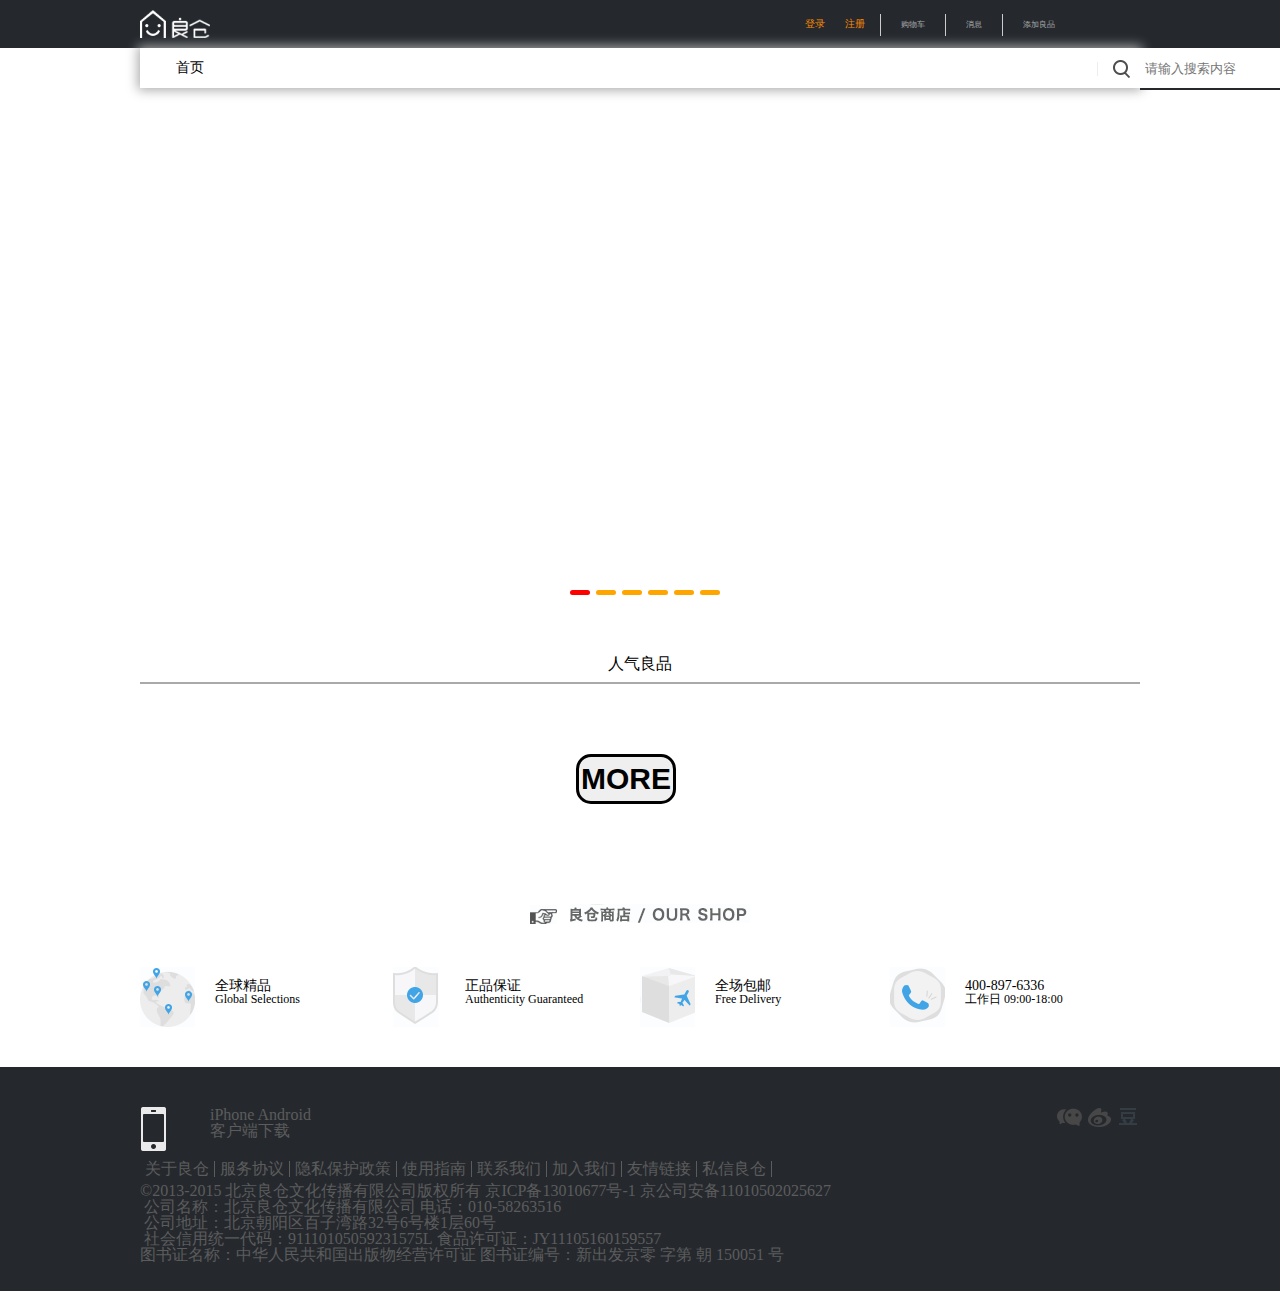
<file: Index.html>
<!DOCTYPE html>
<html>
	<head>
		<meta charset="UTF-8">
		<title>首页</title>
		<link rel="stylesheet" type="text/css" href="css/reset.css"/>
		<link rel="stylesheet" type="text/css" href="css/header.css"/>
		<link rel="stylesheet" type="text/css" href="css/Index.css" />
		<link rel="stylesheet" type="text/css" href="css/footer.css"/>
	</head>
	<body>
		<!--
        	作者：474068077@qq.com
        	时间：2017-09-12
        	描述：公用头部
       -->
		<div class="headr" id="header">
			<div class="nav" id="nav">
				<div class="logo"></div>
				<div class="right">
					<div>
						<ul class="right_nav">
							<li class="login"><a href="Login.html">登录</a></li>
							<li class="register"><a href="Register.html">注册</a></li>
							<li class="cart"> 购物车
								<div class="drop_cart"><p>您的购物车暂时没有商品</p>
									<a class="drop_cartdown" href="#">快去抢购良仓商品吧</a>
								</div>
							</li>
							<li class="message">消息
							<div class="drop_message">
								<ul class="message_oUl">
									<li>动态</li>
									<li>评论</li>
									<li>私信</li>
									<li>粉丝</li>
									<li>喜欢</li>
									<li>通知</li>
								</ul>	
							</div>
							</li>
							<li class="good">添加良品</li>
						</ul>
					</div>
				</div>
			</div>
			<div class="nav_bottom" id="menu">
				<li><a href="Index.html">首页</a></li>
				<i class="search" id="search"></i>
				<div class="search-box" id="search-box">
					<input id="search-input" type="text" placeholder="请输入搜索内容"/>
				</div>
			</div>
		</div>
		
		<!--轮播图-->
		<div class="carousel" id="carousel">
			<div class="btns">
				<a class="leftBtn"  id="leftBtn"><</a>
				<a class="rightBtn" id="rightBtn">></a>
			</div>
			<div class="imageslist" id="imageslist">
				<ul id="imagesss">
				
				</ul>
			</div>
			<div class="circles" id="circles">
				<ol>
					<li class="cur"></li>
					<li></li>
					<li></li>
					<li></li>
					<li></li>
					<li></li>
				</ol>
			</div>
		</div>
		
		<!--正文部分-->
		<div class="hot" id="hotgoods">
			<p class="hot-title">人气良品</p>
					<div class="miss-box">
						<span>价格</span>
						<p></p>
					</div>
				</a>				
			</div>
		</div>
		<button class="more" id="more">MORE</button>
		
		<!--
        	作者：474068077@qq.com
        	时间：2017-09-12
        	描述：页脚公用部分
        -->
		<div class="page-footing">
			<p class="A-small-shop-itle"><i></i><em></em></p>
			<ul class="service">
				<li>
					<p class="Left-float-graph left-graph-1"><i></i></p>
					<div class="Right-word-solution">
						<b class="dissimilarity">全球精品</b>
						<p>Global Selections</p>
					</div>
				</li>
				<li>
					<p class="Left-float-graph left-graph-2"><i></i></p>
					<div class="Right-word-solution">
						<b class="dissimilarity">正品保证</b>
						<p>Authenticity Guaranteed</p>
					</div>					
				</li>
				<li>
					<p class="Left-float-graph left-graph-3"><i></i></p>
					<div class="Right-word-solution">
						<b class="dissimilarity">全场包邮</b>
						<p>Free Delivery</p>
					</div>					
				</li>
				<li>
					<p class="Left-float-graph left-graph-4"><i></i></p>
					<div class="Right-word-solution">
						<b class="dissimilarity">400-897-6336</b>
						<p>工作日 09:00-18:00</p>
					</div>					
				</li>
			</ul>
		</div>
		<div class="End-of-page">
			<div class="Content-at-the-end-of-the-page">
				<div class="Client-downloads-and-identification">
					<div class="Client-mobile-download">
						<p class="Mobile-phone-marker"><i></i></p>
						<div class="Client-English">
							<p>iPhone Android</p>
							<p>客户端下载</p>
						</div>
						<div class="Hidden-microcode">
							<i></i><em></em>
						</div>
					</div>
					<div class="Icon-trigger-key">
						<a class="Micro-touch-key share-key-1">
							<i></i>
							<div class="WeChat-code">
							    <em></em>								
							</div>
						</a>
						<a class="share-key-2"><i></i></a>
						<a class="share-key-3"><i></i></a>
					</div>
					<ul class="Trigger-color-change">
						<li>关于良仓</li>
						<li>服务协议</li>
						<li>隐私保护政策</li>
						<li>使用指南</li>
						<li>联系我们</li>
						<li>加入我们</li>
						<li>友情链接</li>
						<li>私信良仓</li>
					</ul>
					<p>&copy;2013-2015&nbsp;北京良仓文化传播有限公司版权所有&nbsp;京ICP备13010677号-1&nbsp;京公司安备11010502025627</p>
					<P>&nbsp;公司名称：北京良仓文化传播有限公司&nbsp;电话：010-58263516</P>
					<P>&nbsp;公司地址：北京朝阳区百子湾路32号6号楼1层60号</P>	
					<P>&nbsp;社会信用统一代码：91110105059231575L&nbsp;食品许可证：JY11105160159557</P>
					<p>图书证名称：中华人民共和国出版物经营许可证&nbsp;图书证编号：新出发京零&nbsp;字第&nbsp;朝&nbsp;150051&nbsp;号</p>
				</div>
			</div>
		</div>
		                    
		<script type="text/javascript" src="components/animate-2.0.1.js"></script>
		<script type="text/javascript" src="components/myajax.js"></script>
		<script type="text/javascript" src="js/header.js"></script>
		<script type="text/javascript" src="js/Index.js"></script>
	</body>
</html>
</file>
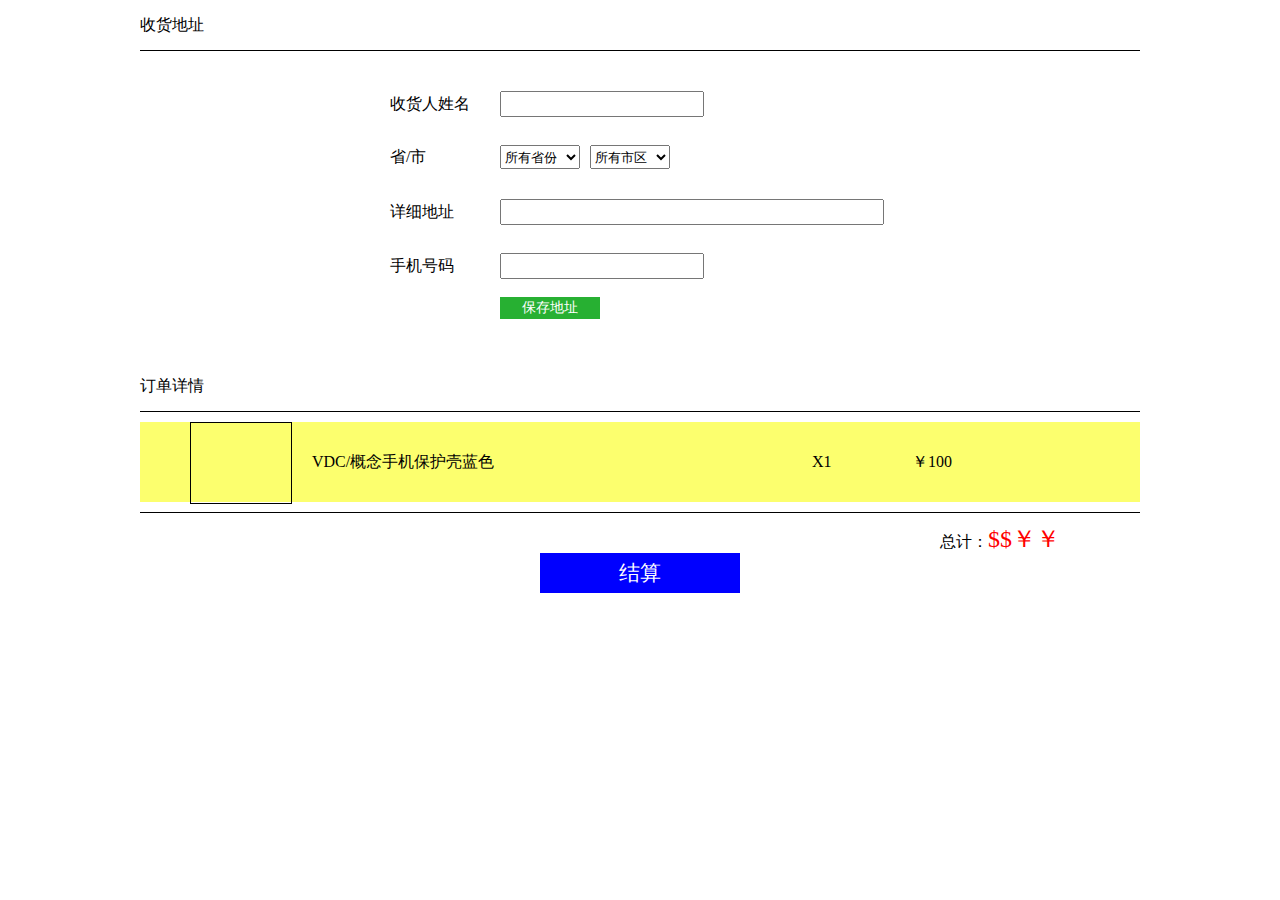
<file: Address.html>
<!DOCTYPE html>
<html>
	<head>
		<meta charset="utf-8">
		<link rel="stylesheet" type="text/css" href="css/Address.css">
		<title></title>
	</head>
	<body>
		<div class="address-page">
			<div class="Shipping-address">
				<p>收货地址</p>
			</div>
			<div class="consignee">
				<p class="Receiving-name"><span class="Equal-size">收货人姓名</span><input type="text"/></p>
				<p class="Provinces"><span class="Equal-size">省/市</span><select selected="selected"><option>所有省份</option><option>湖南</option><option>湖北</option></select><select selected="selected"><option>所有市区</option><option>长沙</option><option>武汉</option></select></p>
				<p class="detailed-address"><span class="Equal-size">详细地址</span><input type="text"/></p>
				<p class="handset"><span class="Equal-size">手机号码</span><input type="text"/></p>	
				<p class="save-button"><button>保存地址</button></p>
			</div>
			<div class="Order-details">
				<p>订单详情</p>
			</div>	
			<div class="Form-of-settlement">
				<p class="Item-Data">
					<span class="Commodity-drawing"></span>
					<span class="trade-name">VDC/概念手机保护壳蓝色</span>
					<span class="Commodity-growth">X1</span>			
					<span class="Total-commodity">￥100</span>
				</p>
			</div>
			<div class="Total-merchandise">
				<p>总计：<span class="Total-discoloration">$$￥￥</span></p>
			</div>
			<div class="Click-settlement">
				<button>结算</button>
			</div>
		</div>
	</body>
</html>
</file>
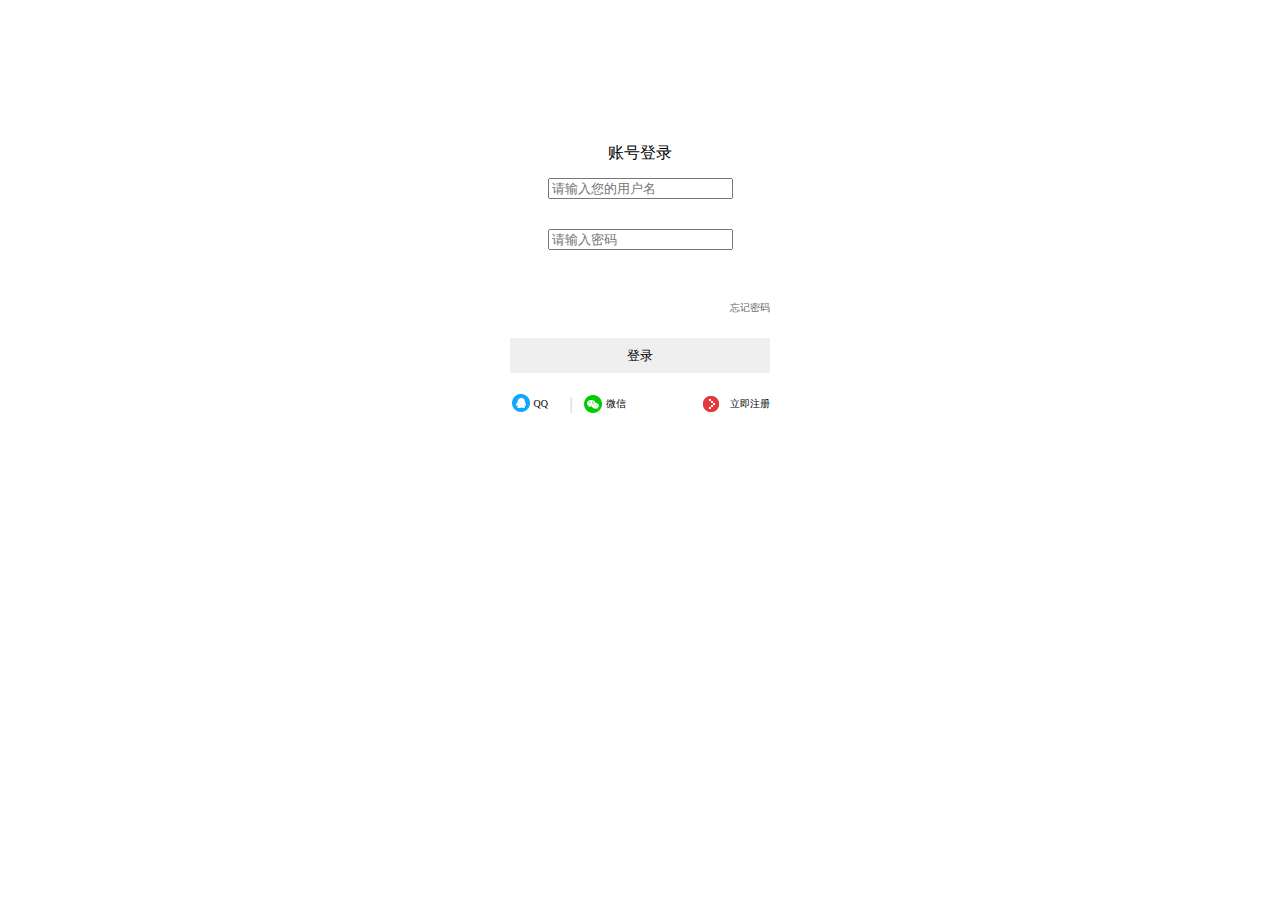
<file: Login.html>
<!DOCTYPE html>
<html>
	<head>
		<meta charset="UTF-8">
		<title></title>
		<link rel="stylesheet" type="text/css" href="css/reset.css"/>
		<link rel="stylesheet" type="text/css" href="css/Login.css"/>
	</head>
	<body>
	<div class="img">
		<div class="login">
			<div><h1>账号登录</h1></div>
			<div class="ipt">
				<div  class="username"><input type="text" placeholder="请输入您的用户名" id="usename"/></div>
				<span id="use_error" class="use_error"></span>
				<div  class="password"><input type="text" placeholder="请输入密码" id="password"/></div>
				<span id="pass_error" class="pass_error"></span>
			</div>
				<span class="forget">忘记密码</span>
				<div class="obtn">
				<input type="submit" class="btn" value="登录" id="button" />
				</div>
			<div class="botm">
				<div class="other_login">
						<i></i><span class="qq">QQ</span>
						<span class="line">|</span>
						<b></b><span class="wechat">微信</span>
				</div>
				<div class="register">
					<u></u><span class="now">立即注册</span>
				</div>
			</div>
		</div>
	</div>	
	<script src="js/Login.js" type="text/javascript" charset="utf-8"></script>
	<script src="components/myajax.js" type="text/javascript" charset="utf-8"></script>
	</body>
</html>
</file>
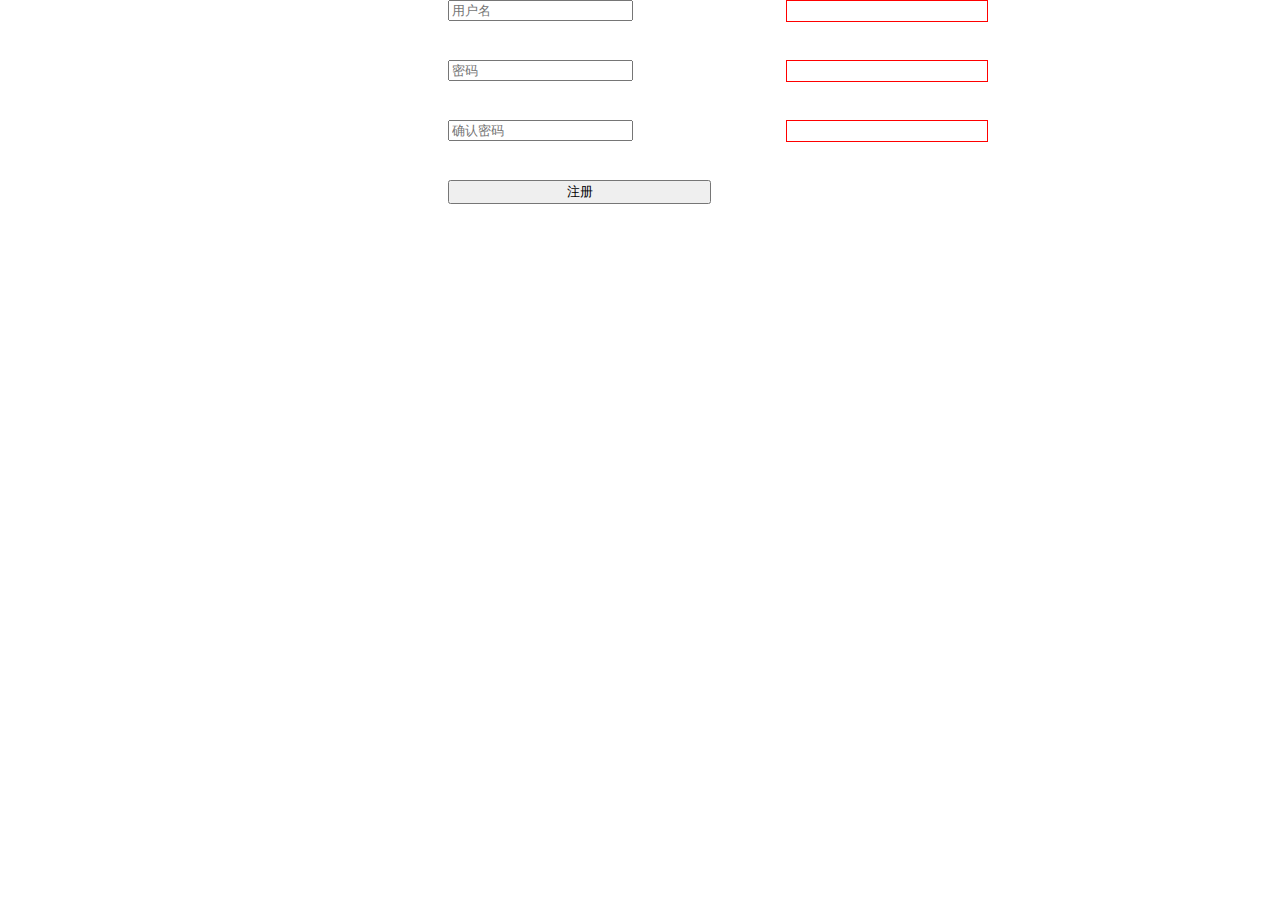
<file: Register.html>
<!DOCTYPE html>
<html>
	<head>
		<meta charset="UTF-8">
		<title></title>
		<link rel="stylesheet" type="text/css" href="css/Register.css"/>
		<link rel="stylesheet" type="text/css" href="css/reset.css"/>
	</head>
	<body>
	<div class="register">
		<div class="error">
		<div class="username"><input type="text" id="username" placeholder="用户名"/></div>
		<span id="user_error"></span>
		</div>
		<div class="error">
		<div class="password"><input type="text" id="password" placeholder="密码"/></div>
		<span id="pass_error"></span>
		</div>
		<div class="error">
		<div class="password"><input type="text" id="reapet" placeholder="确认密码"/></div>
		<span id="error_again"></span>
		</div>
		<div class="sub">
			<input type="submit" class="btn"  value="注册" id="button"/>
		</div>
	</div>
	<script src="components/myajax.js" type="text/javascript" charset="utf-8"></script>
	<script src="js/Register.js" type="text/javascript" charset="utf-8"></script>
	</body>
</html>
</file>
<file: css/header.css>
.headr{
	width: 100%;
	height:48px;
	background:rgb(37,41,46);
	margin-bottom: 50px;
}
.nav{
	width: 1000px;
	height:48px;
	background: rgb(37,41,46);
	margin: 0 auto;
}
.logo{
	width: 73px;
	height: 31px;
	background: url(../img/icon.png) no-repeat ;
	background-size:202%;
	float: left;
	margin-top:10px;
}
.right{
	width: 340px;
	height: 48px;
	float: right;
}
.right li{
	float: left;
}
.right .right_nav{
	width: 340px;
	height: 48px;
}
.login,.register{
	font-size:10px;
	padding: 0 5px;
	color: rgb(204,204,204);
	line-height: 48px;
	margin-right: 10px;
}
.login a,.register a{
	color: darkorange;
}
.cart,.message,.good{
	font-size: 8px;
	color: darkgray;
	border-left: 1px solid rgb(204,204,204);
	padding: 0 20px;
	height: 22px;
	margin-top: 14px;
	line-height: 22px;
}
.cart:hover{
color: whitesmoke;
}
.message:hover{
	color: whitesmoke;
}
.good:hover{
	color: whitesmoke;
}
.drop_cart{
	width: 300px;
	height:100px;
	background:rgb(37,41,46) ;
	position: absolute;
	top:22px;
	left:-153px;
	display: none;
	z-index: 20;
}
.cart p{
	text-align:center;
	font-size:15px;
	display: block;
	height: 50px;
	line-height: 40px;
	color: rgb(204,204,204);
}
.drop_cartdown{
	width: 300px;
	height: 50px;
	background:rgb(125,191,222) ;
	line-height: 50px;
	display: block;
	text-align: center; 
	font-size: 15px;
	color: rgb(204,204,204);
}
.cart{
	position: relative;
}
.cart:hover{
	cursor: pointer;
}
.cart:hover .drop_cart{
	display: block;
}
.message{
	position: relative;
}
.drop_message{
	width:190px;
	height: 260px;
	background: rgb(37,41,46);
	position: absolute;
	left: -67px;
	top:21px;
	display: none;
	z-index: 20;
}
.drop_message li{
	float: none;
	height: 40px;
	line-height: 45px;
	border-bottom: 1px solid rgb(63,68,73);
	width: 100px;
	padding: 0 10px;
	font-size :12px;
}
.message>li:hover{
	background: grey;
}
.message:hover .drop_message{
	display: block; 
}
.nav_bottom{
	width:1000px;
	height:40px;
	position: relative;
	/*overflow: hidden;*/
	margin: 0 auto;
	box-shadow:0 0 11px 2px #a8a8a8;
}
.nav_bottom li{
	float: left;
	line-height:40px;
	font-size:14px;
	padding: 0 36px;
	list-style: none;
}
.nav_bottom li a{
	text-decoration: none;
	color: #020202;
}
.nav_bottom li:hover{
	border-bottom: 2px solid rgb(37,41,46);
}
.nav_bottom li:hover a{
	color: tomato;
}
.search{
	display: block;
	position: relative;
	width: 33px;
	height: 34px;
	background: url(../img/icon.png) no-repeat -167px -145px;
	float: right;
	cursor: pointer;
	padding: 2px 5px;
	z-index: 400;
}
.search-box{
	width: 180px;
	height: 40px;
	border-bottom: 2px solid rgb(37,41,46);
	position: absolute;
	right: -180px;
}
.search-box input{
	width: 180px;
	height: 40px;
	border: none;
	outline: none;
	padding: 0 5px;
}
</file>
<file: css/Index.css>
*{
	margin: 0;
	padding: 0;
}


/*轮播图样式*/
.carousel{
	width: 1000px;
	height: 478px;
	margin: 60px auto;
	position: relative;
	z-index: 0;
}
.carousel ul{
	list-style: none;
}
.carousel ul li{
	position: absolute;
	top: 0;
	left: 0;
	opacity: 0;
	filter:alpha(opacity = 0);
}
.carousel ul li img{
	width: 1000px;
	height: 478px;
}
.carousel ul li.first{
	opacity: 1;
	filter:alpha(opacity = 0);
}
.carousel:hover .btns a{
	display: block;
}
.btns a{
	position: absolute;
	display: none;
	width: 40px;
	height: 40px;
	top: 50%;
	margin-top: -20px;
	color: white;
	font-size: 30px;
	line-height: 40px;
	text-align: center;
	border-radius: 50%;
	font-weight: bold;
	cursor: pointer;
	z-index: 10;
}
.btns a:hover{
	background-color: darkgray;
}
.leftBtn{
	left: 10px;
}
.rightBtn{
	right: 10px;
}
.circles{
	position: absolute;
	/*width: 160px;*/
	height: 16px;
	bottom: -20px;
	left: 50%;
	margin-left: -70px;
}
.circles ol{
	list-style: none;
}
.circles ol li{
	float: left;
	width: 20px;
	height: 5px;
	background-color: orange;
	margin-right: 6px;
	border-radius: 3px;
	cursor: pointer;
}
.circles ol li.cur{
	background-color: red;
}


/*人气商品*/
.hot{
	width: 1000px;
	margin: 20px auto;
	overflow: hidden;
}
.hot-title{
	width: 1000px;
	margin: 0 auto;
	padding: 10px 0;
	text-align: center;
	border-bottom: 2px solid #A9A9A9;
}
.hot-goods{
	position: relative;
	width: 30%;
	height: 350px;
	margin: 20px 15px;
	float: left;
	background-color: rgba(200,200,200,.1);
}
.hot-goods a{
	color: #020202;
}
.hot-goods img{
	width: 100%;
	height: 300px;
	border: 0;
}
.down-msg{
	width: 100%;
	height: 50px;
	font-size: 14px;
	line-height: 50px;
}
.down-msg p{
	display: inline-block;
	width: 200px;
	overflow: hidden;
	white-space: nowrap;
	text-overflow: ellipsis;
	float: left;
}
.down-msg span{
	float: right;
	color: coral;
}
.down-msg i{
	display: inline-block;
	width: 18px;
	height: 18px;
	background: url(../img/icon.png) no-repeat 0 -608px;
	opacity: .5;
}
.miss-box{
	width: 100%;
	height: 300px;
	position: absolute;
	padding: 20px;
	box-sizing: border-box;
	display: none;
	background-color: rgba(20,20,20,.5);
	color: white;
	top: 0;
	left: 0;
}
.miss-box span{
	position: absolute;
	top: 20px;
	left: 20px;
	color: red;
	font-size: 24px;
	font-weight: 700;
}
.miss-box p{
	width: 90%;
	height: 40px;
	position: absolute;
	top: 40%;
	font-size: 14px;
	line-height: 24px;
}
.hot-goods:hover .miss-box{
	display: block;
}


.more{
	width: 100px;
	height: 50px;
	margin: 50px auto;
	margin-left: 45%;
	border: 3px solid black;
	color: black;
	font-size: 30px;
	font-weight: 700;
	text-align: center;
	border-radius: 15px;
	outline: none;
}
.more:hover{
	color: white;
	background: black;
}
</file>
<file: css/footer.css>
*{
	margin:0;
	padding:0;
}
.page-footing{
	width:100%;
	margin:0 auto;	
}
.A-small-shop-itle{
    font-size:16px;	
    font-weight: bold;
    text-align: center;
    margin-top:50px;
    margin-bottom: 40px;
}
.A-small-shop-itle>i{
	display: inline-block;
	width: 30px;
	height: 20px;
	background: url(../img/icon.png) no-repeat -173px -351px;
    margin-right:10px;
}
.A-small-shop-itle>em{
	display: inline-block;
	width: 180px;
	height: 20px;
	background: url(../img/icon.png) no-repeat 0 -414px;
}

.service{
	width:1000px;
	height:60px;
	margin:0 auto;	
	list-style: none;
	margin-bottom: 40px;		
}
.service li{
	float: left;
    width:250px;
	height:60px;
    font-size:12px;
    margin-bottom: 80px;   			
}
.Left-float-graph{
	float: left;
}
.Left-float-graph i{
	display: inline-block;
	width: 55px;
	height: 60px;
	background: url(../img/icon.png) no-repeat 0 -355px;
}
.left-graph-3 i{
	background-position: -55px -355px;
}
.left-graph-4 i{
	background-position: -115px -355px;
}
.left-graph-2 i{
	background-position: -150px -220px;
}
.Right-word-solution{
	float: left;
    margin-top:12px;
    margin-left: 20px;	
}
.dissimilarity{
    font-size:14px;			
}
.End-of-page{
	width:100%;
	
	margin:0 auto;
	background-color: #25292e;	
}
.Content-at-the-end-of-the-page{
	width:1000px;
	height:224px;
	margin:0 auto;
	color: #5c5c5c;			
}
.Client-downloads-and-identification{
	width:1000px;
	height:224px;	
}
.Client-mobile-download{
	float: left;
	position: relative;
}
.Client-mobile-download:hover{
	color: #fff;	
}
.Client-mobile-download:hover .Hidden-microcode{
	display: block;
}
.Hidden-microcode{
	position: absolute;
	width: 250px;
	height: 150px;
	bottom:30px;
	display: none; 	
}
.Hidden-microcode i{
	display: inline-block;
	width: 100px;
	height: 100px;
	background: url(../img/icon.png) no-repeat 0 -46px;
}
.Hidden-microcode em{
	display: inline-block;
	width: 100px;
	height: 100px;
	background: url(../img/icon.png) no-repeat -100px -46px;
}
.Mobile-phone-marker{
	float: left;
}
.Mobile-phone-marker i{
	display: inline-block;
	width: 30px;
	height: 46px;
	background: url(../img/icon.png) no-repeat -174px 0;
}
.Client-English{
	float: left;
    margin-left:40px;	
}
.Icon-trigger-key{
	float: right;
}
.Icon-trigger-key i{
	display: inline-block;
	width: 25px;
	height: 24px;
	background: url(../img/icon.png) no-repeat -100px 0;
}
.share-key-2 i{
	background-position: -148px 1px;
}
.share-key-3 i{
	background-position: -125px 1px;
}
.WeChat-code em{
	display: inline-block;
	width: 150px;
	height: 150px;
	background: url(../img/icon.png) no-repeat 0 -150px;
}
.Micro-touch-key{
	position: relative;	
}
.Micro-touch-key:hover{
    color: #fff;
}
.Micro-touch-key:hover .WeChat-code{
    color: #fff;
 	display: block;   
}
.WeChat-code{
	position: absolute;
	width: 150px;
	height: 150px;
	bottom:52px;
	display: none; 	
}
.Trigger-color-change{
	width: 1000px;
	height: 22px;
	list-style: none;	
	padding-top:94px;
}
.Trigger-color-change li{
	padding:0px 5px;
    float: left;	
    border-right:1px solid #5c5c5c ;
}
.Trigger-color-change li:hover{
    color: #fff;
}
</file>
<file: css/Address.css>
*{
	margin:0;
	padding:0;
}
.address-page{
	width: 100%;
	margin:0 auto;
}
.Shipping-address{
	width: 1000px;
	height: 50px;
	margin:0 auto;
	line-height: 50px;	
	border-bottom: 1px solid ;
}
.consignee{
	width: 500px;
	height:270px;
	margin:0 auto;	
}
.Equal-size{
	display: inline-block;
	width: 100px;
	height:24px;	
	font-size: 24;
}
.Receiving-name{
	width: 500px;
	height:24px;
	margin-top:40px;
	margin-bottom:30px;		
}
.Receiving-name input{
	width: 200px;
	height:22px;
	margin-left:10px;		
}
.Provinces{
	width: 500px;
	height:24px;
	margin-bottom:30px;	
}
.Provinces select{
	width: 80px;
	height:24px;
	margin-left:10px;
}
.detailed-address{
	width: 500px;
	height:24px;
	margin-bottom:30px;	
}
.detailed-address input{
	width: 380px;
	height:22px;
	margin-left: 10px;	
}
.save-button{
	width: 500px;
	height:24px;	
}
.save-button button{
	width: 100px;
	height:22px;
	border: 1px solid #27b032;	
	background-color:#27b032;
	color: #fff;
	font-size: 14px;
	margin-left: 110px;			
}
.handset{
	width: 500px;
	height:24px;
	margin-bottom:20px;		
}
.handset input{
	width: 200px;
	height:22px;
	margin-left: 10px;	
}
.Order-details{
	width: 1000px;
	height: 50px;
	margin:0 auto;
	line-height: 50px;	
	border-bottom: 1px solid ;	
}
.Form-of-settlement{
	width: 1000px;
	margin:0 auto;	
	border-bottom: 1px solid ;		
}
.Item-Data{
	width: 900px;
	height:80px;	
	margin:0 auto;
	margin-top: 10px;	
	margin-bottom: 10px;
	background-color:rgba(249, 255, 0, 0.57);
	padding:0 50px;
}
.Commodity-drawing{
	display: inline-block;
	float: left;
	width: 100px;
	height:80px;
	border: 1px solid ;	
}
.trade-name{
	display: inline-block;	
	float: left;	
	width:500px;
	height:80px;
    line-height: 80px;
    padding-left: 20px;
}
.Commodity-growth{
	display: inline-block;	
	float: left;	
	width:100px;
	height:80px;
    line-height: 80px;	
}
.Total-commodity{
	display: inline-block;
	float: left;		
	width:100px;
	height:80px;
    line-height: 80px;	
}
.Total-merchandise{
	width: 1000px;
	height:40px;
	margin:0 auto;		
}
.Total-merchandise p{
	float: right;
	width: 200px;
	height:30px;
	margin-top: 10px;		
}
.Total-discoloration{
	font-size: 24px;
	color: red;
}
.Click-settlement{
	width: 200px;
	height:40px;
	margin:0 auto;		
}
.Click-settlement button{
	width: 200px;
	height:40px;
	border: 1px solid blue;	
	background-color: blue;
	color: #fff;
	font-size: 21px;		
}
</file>
<file: css/Login.css>
.login{
	width: 300px;
	height: 300px;
	margin: 0 auto;
	margin-top:10%;
}
h1{
	display: block;
	width: 300px;
	height: 50px;
	text-align: center;
	line-height: 50px;
}
.ipt{
	width: 300px;
	height:100px;
	text-align:center;
}
.username{
	
}
.obtn{
	width: 300px;
	height: 40px;
	text-align: center;
}
.btn{
	width: 260px;
	height: 35px;
	text-align: center;
	border: none;
}
.forget{
	display: block;
	text-align: right;
	line-height: 60px;
	font-size:10px;
	margin-right: 20px;
	color: rgb(102,102,107);
}
.other_login{
	width: 151px;
	height: 51px;
	float: left;
	line-height: 51px;
}
i{
	width: 19px;
	height: 19px;
	display: block;
	background: url(../img/QQ-weixin.png) no-repeat;
	float: left;
	margin-top: 16px;
}
b{
	width: 19px;
	height: 19px;
	display: block;
	background: url(../img/QQ-weixin.png) no-repeat -19px;
	float: left;
	margin-top: 16px;
}
.qq,.wechat{
	width: 26px;
	height: 19px;
	display: block;
	float: left;
	font-size: 10px;
	margin-left: 4px;
	line-height: 51px;
}
.line{
	  color: #ccc;
	  display: inline-block;
	  float: left;
	  padding: 0 10px;
}
.register{
	width: 100px;
	height: 51px;
	float: right;
	line-height: 51px;
	position: relative;
}
u{
	position: absolute;
	width: 18px;
	height: 18px;
	background: url(../img/pwd-icons-new.png)no-repeat  -103px -74px;
	top:17px;
	left: 32px;
}
.botm{
	width: 259px;
	height: 52px;
	margin: 0 auto;
}
.now{
	font-size:10px;
	float: right;
}
.pass_error,.use_error{
	display: block;
	color: red;
	font-size:10px;
	height: 30px;
	line-height: 30px;
}
</file>
<file: css/Register.css>
.username{
	display: inline-block;
	letter-spacing: 15px;
	font-size: 13px;
	text-align: right;
}
.register{
	width: 540px;
	height:240px;
	margin: 0 0 0 35%;
}
.register>div{
	height: 60px;
}
.password{
	display: inline-block;
	text-align: right;
	font-size: 13px;
	letter-spacing: 8px;
}
.sub{
	width: 235px;
	float: left;

}
.btn{
	width: 263px;

}
#user_error,#pass_error,#error_again{
	width: 200px;
	height: 20px;
	font-size:12px;
	color: red;
	border: 1px solid red;
	display: block;
	float: right;
}
.error>div{
	float: left;
}
</file>
